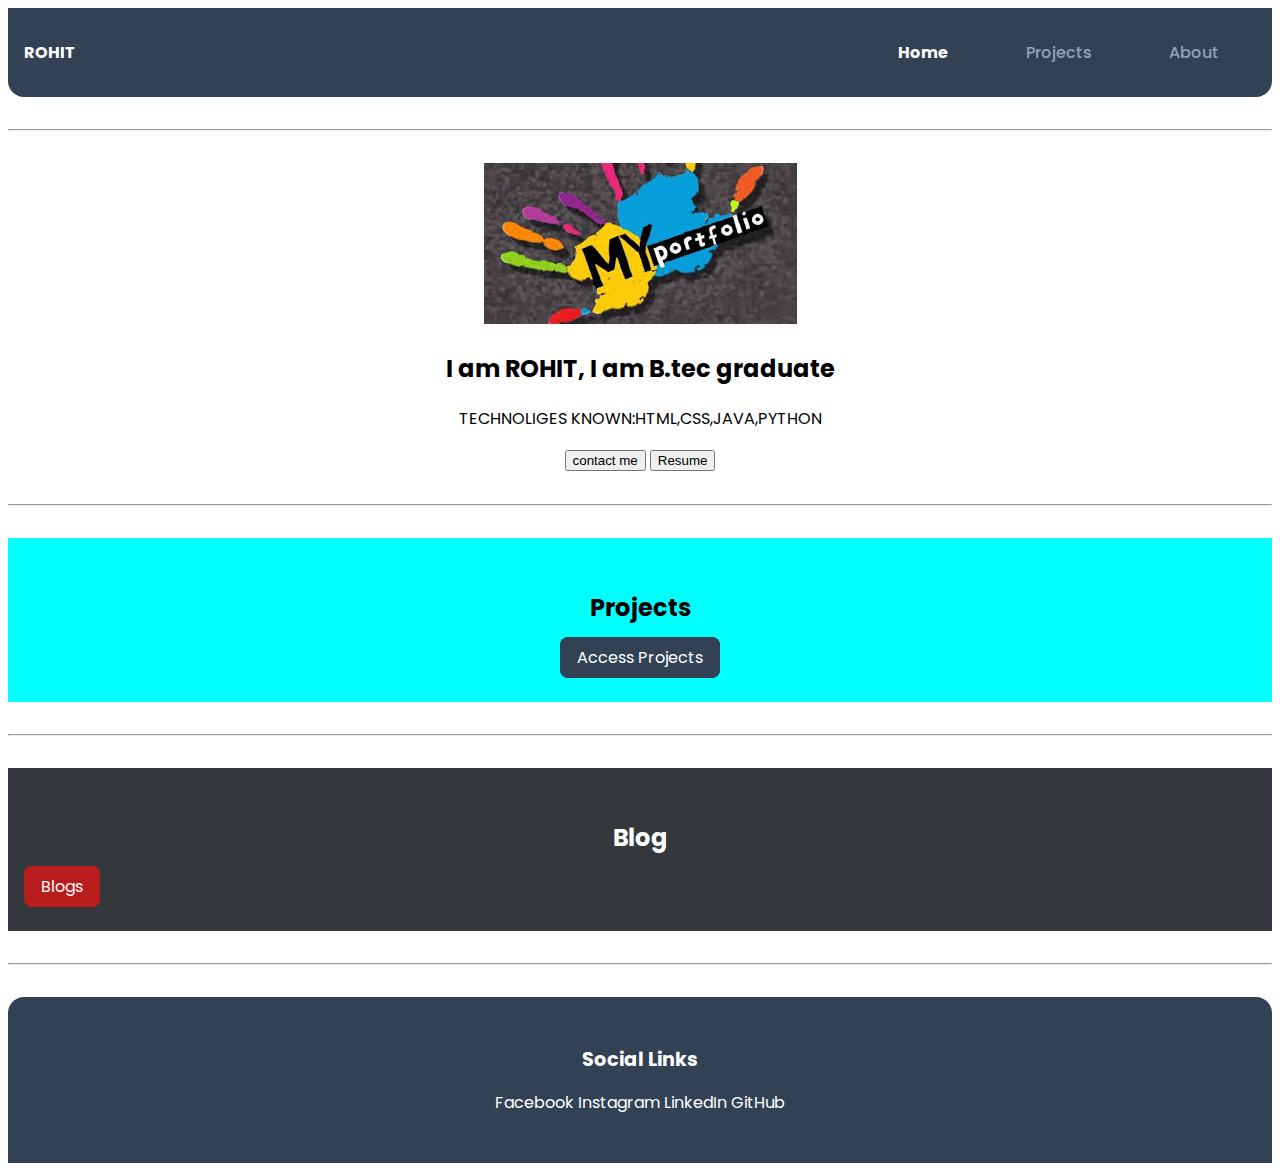
<file: Index.html>
<!DOCTYPE html>
<html lang="en">
  <head>
    <meta charset="UTF-8" />
    <meta http-equiv="X-UA-Compatible" content="IE=edge" />
    <meta name="viewport" content="width=device-width, initial-scale=1.0" />
    <title>ROHIT PORTFOLIO</title>
    <link rel="stylesheet" href="style.css" />
  </head>
  <body>
    <nav class="navigation">
      <div class="nav">
        <div class="title">ROHIT</div>
        <ul>
          <li><a href="#" class="link active">Home</a></li>
          <li><a href="#" class="link">Projects</a></li>
          <li><a href="#" class="link">About</a></li>
        </ul>
      </div>
    </nav>
    <hr />
    <header class="image">
      <img src="./image.jpg" alt="an header images" />
      <h2>I am ROHIT, I am B.tec graduate </h2>
      <p>
        TECHNOLIGES KNOWN:HTML,CSS,JAVA,PYTHON
      </p>
      <div class="buttons">
        <Button class="btn1">contact me</Button>
        <button class="btn2">Resume</button>
      </div>     
    </header>
     <hr />
    <section class="project">
      <h2>Projects</h2>
      <a href="#" class="link primary-link">Access Projects</a>
    </section>
    <hr />
    <section class="gray">
      <h2>Blog</h2>
      <a href="#" class="link secondary-link">Blogs</a>
    </section>
    <hr />
    <footer>
      <div class="main">
        <h2>Social Links</h2>
        <ul class="list-inline">
          <li><a href="#">Facebook</a></li>
          <li><a href="#">Instagram</a></li>
          <li><a href="#">LinkedIn</a></li>
          <li><a href="#">GitHub</a></li>
        </ul>
      </div>
    </footer>
  </body>
</html>
</file>
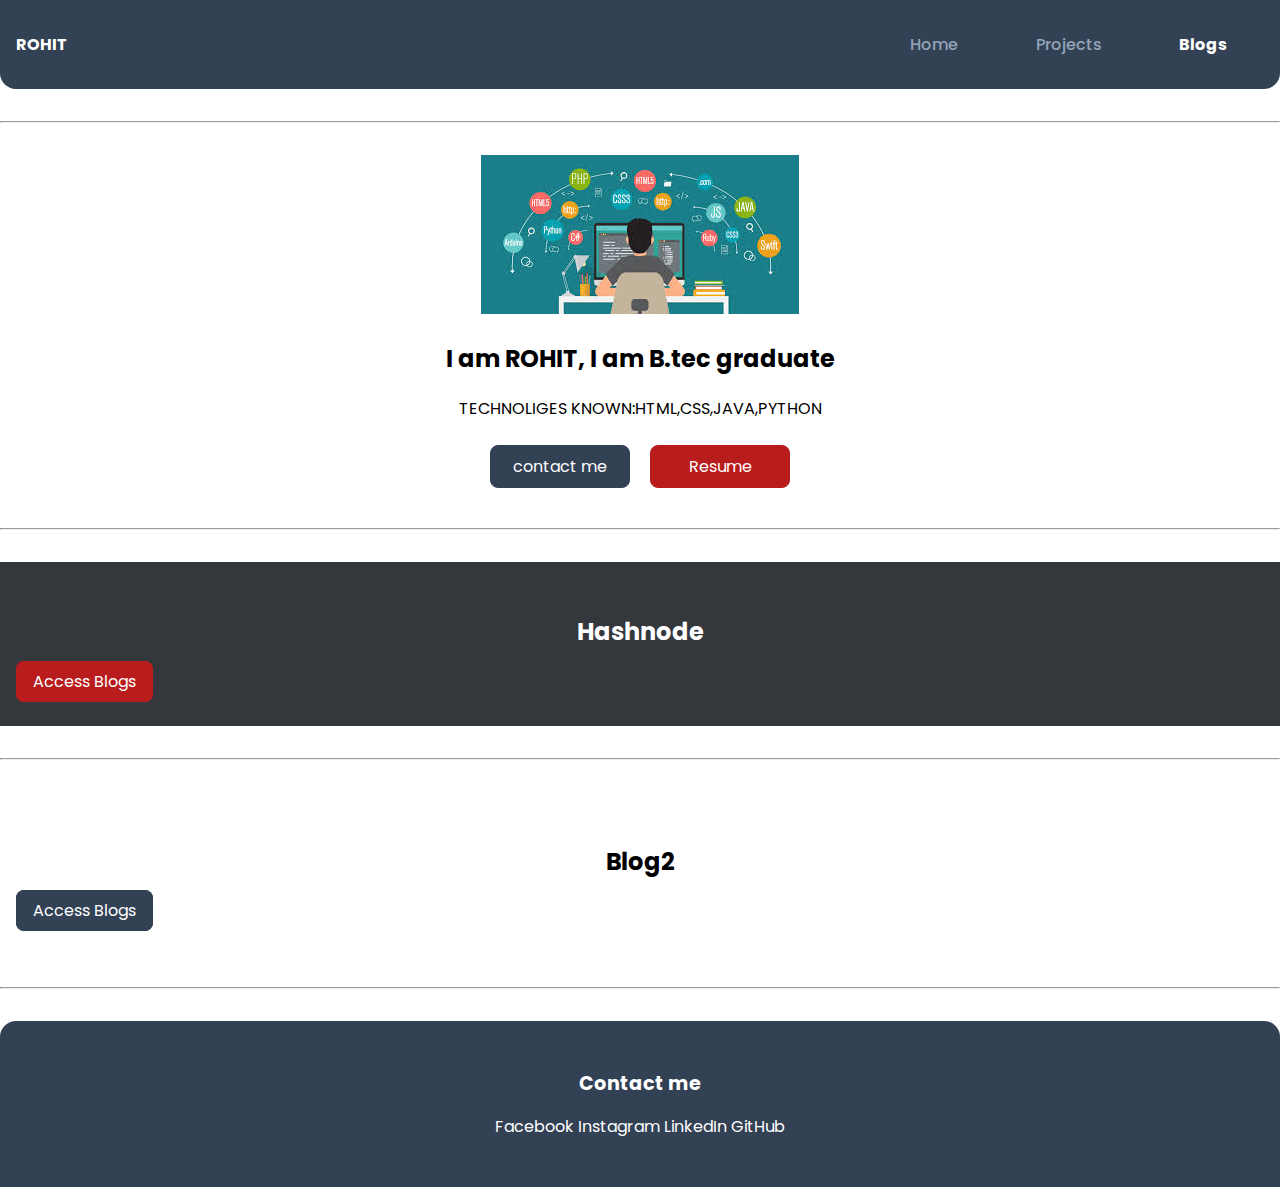
<file: Blogs.html>
<!DOCTYPE html>
<html lang="en">
  <head>
    <meta charset="UTF-8" />
    <meta http-equiv="X-UA-Compatible" content="IE=edge" />
    <meta name="viewport" content="width=device-width, initial-scale=1.0" />
    <title>ROHIT PORTFOLIO</title>
    <link rel="stylesheet" href="https://cdnjs.cloudflare.com/ajax/libs/font-awesome/5.15.3/css/all.min.css" integrity="sha512-iBBXm8fW90+nuLcSKlbmrPcLa0OT92xO1BIsZ+ywDWZCvqsWgccV3gFoRBv0z+8dLJgyAHIhR35VZc2oM/gI1w==" crossorigin="anonymous" referrerpolicy="no-referrer" />
    <link rel="stylesheet" href="style.css" />
    <link rel="stylesheet" href="./normalize.css"/>
  </head>
  <body>
    <nav class="navigation">
      <div class="nav">
        <div class="title">ROHIT</div>
        <ul>
          <li><a href="Index.html" class="link ">Home</a></li>
          <li><a href="project.html" class="link">Projects</a></li>
          <li><a href="#" class="link active">Blogs</a></li>
        </ul>
      </div>
    </nav>
    <hr />
    <header class="image">
      <img src="./images.jpg" alt="an header images" />
      <h2>I am ROHIT, I am B.tec graduate </h2>
      <p>
        TECHNOLIGES KNOWN:HTML,CSS,JAVA,PYTHON
      </p>
      <div class="buttons">
        <Button class="link primary-link">contact me</Button>
        <button class="link secondary-link"> <i class="fas fa-download"></i> Resume</button>
      </div>     
    </header>
    <hr />
    <section class="gray">
      <div class="Blogs">
        <h2>Hashnode</h2>
      <a href="https://hashnode.com/" class="link secondary-link"><i class="fab fa-blogger"></i> Access Blogs</a>
      </div> 
    </section>
    <hr/>
    <section class="Blogs1">
      <div>
        <h2>Blog2</h2>
      <a href="#" class="link primary-link"><i class="fab fa-blogger"></i> Access Blogs</a>
      </div> 
    </section>
    <hr />
    <footer>
      <div class="main">
        <h2>Contact me</h2>
        <ul class="list-inline">
          <li><a href="https://www.facebook.com/">Facebook</a></li>
          <li><a href="https://www.instagram.com/">Instagram</a></li>
          <li><a href="https://www.linkedin.com/">LinkedIn</a></li>
          <li><a href="https://github.com/">GitHub</a></li>
        </ul>
      </div>
    </footer>
  </body>
</html>
</file>
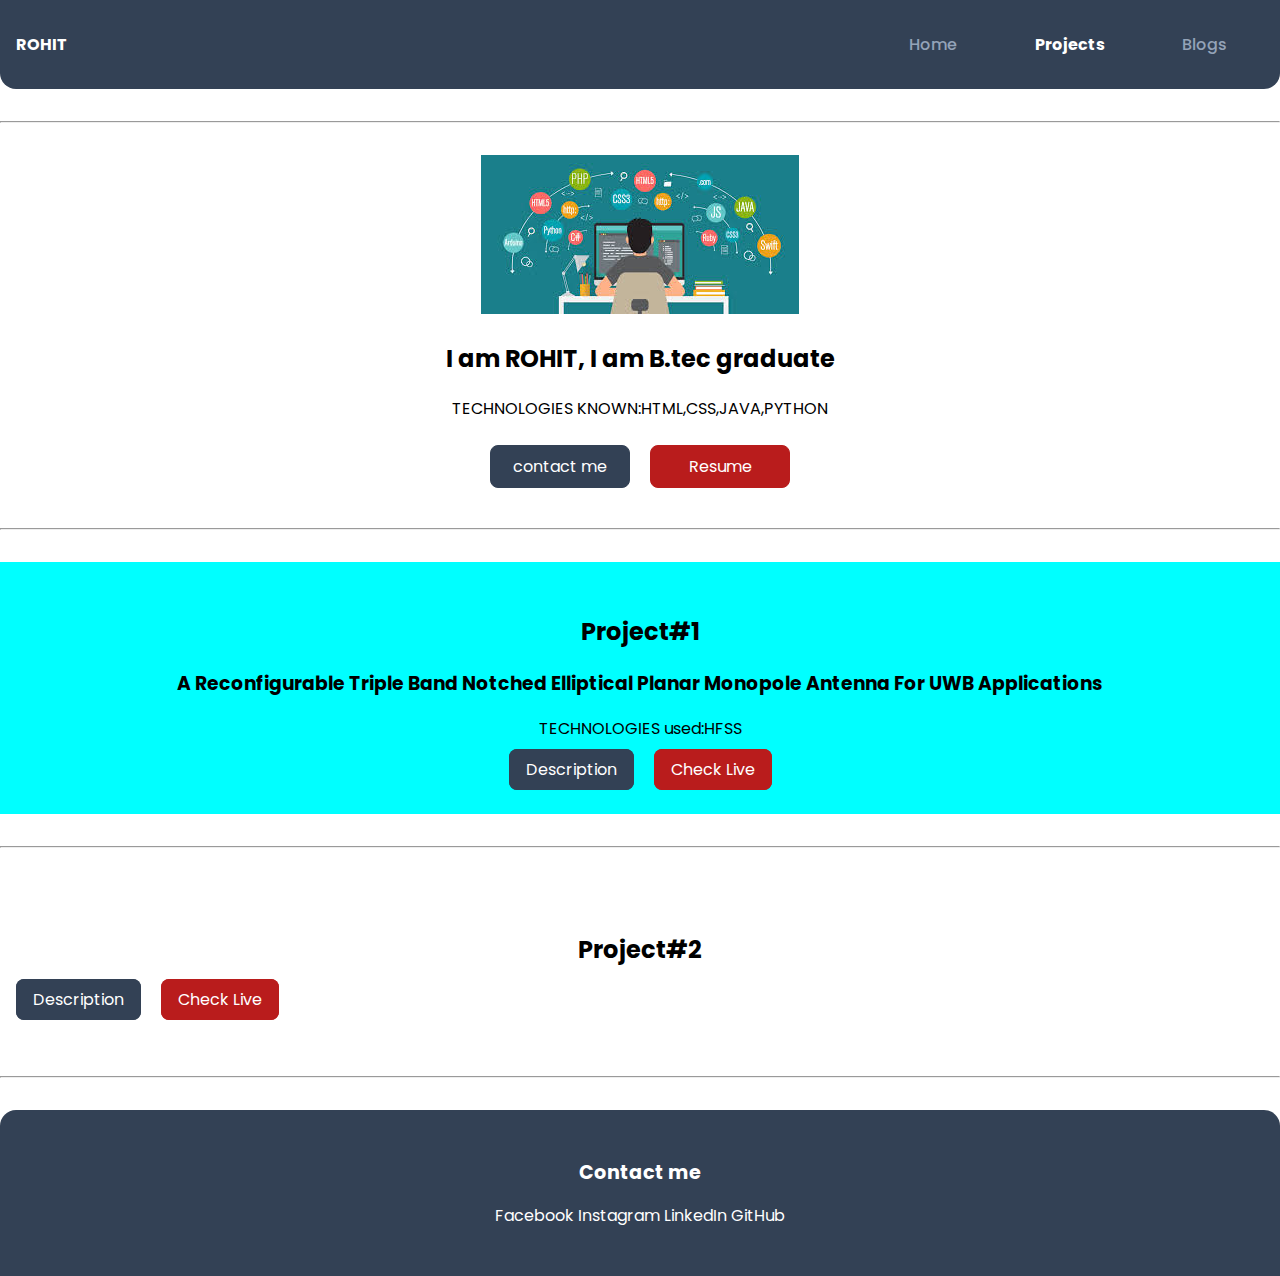
<file: project.html>
<!DOCTYPE html>
<html lang="en">
  <head>
    <meta charset="UTF-8" />
    <meta http-equiv="X-UA-Compatible" content="IE=edge" />
    <meta name="viewport" content="width=device-width, initial-scale=1.0" />
    <title>ROHIT PORTFOLIO</title>
    <link rel="stylesheet" href="https://cdnjs.cloudflare.com/ajax/libs/font-awesome/5.15.3/css/all.min.css" integrity="sha512-iBBXm8fW90+nuLcSKlbmrPcLa0OT92xO1BIsZ+ywDWZCvqsWgccV3gFoRBv0z+8dLJgyAHIhR35VZc2oM/gI1w==" crossorigin="anonymous" referrerpolicy="no-referrer" />
    <link rel="stylesheet" href="style.css" />
    <link rel="stylesheet" href="./normalize.css"/>
  </head>
  <body>
    <nav class="navigation">
      <div class="nav">
        <div class="title">ROHIT</div>
        <ul>
          <li><a href="./Index.html" class="link ">Home</a></li>
          <li><a href="#" class="link active">Projects</a></li>
          <li><a href="Blogs.html" class="link">Blogs</a></li>
        </ul>
      </div>
    </nav>
    <hr />
    <header class="image">
      <img src="./images.jpg" alt="an header images" />
      <h2>I am ROHIT, I am B.tec graduate </h2>
      <p>
        TECHNOLOGIES KNOWN:HTML,CSS,JAVA,PYTHON
      </p>
      <div class="buttons">
        <Button class="link primary-link">contact me</Button>
        <button class="link secondary-link"><i class="fas fa-download"></i> Resume</button>
      </div>     
    </header>
     <hr />
    <section class="project">
      <h2>Project#1</h2>
      <h3>A Reconfigurable Triple Band Notched Elliptical Planar Monopole Antenna For UWB
        Applications</h3>
        <p>TECHNOLOGIES used:HFSS</p>
      <a href="#" class="link primary-link"><i class="fab fa-readme"></i> Description</a>
      <a href="#" class="link secondary-link"><i class="fas fa-laptop-code"></i>Check Live</a>
    </section>
    <hr/>
    <section class="project2">
      <h2>Project#2</h2>
      <a href="#" class="link primary-link"> <i class="fab fa-readme"></i>Description</a>
      <a href="#" class="link secondary-link"> <i class="fas fa-laptop-code"></i> Check Live</a>
    </section>
    <hr />
    <footer>
      <div class="main">
        <h2>Contact me</h2>
        <ul class="list-inline">
          <li><a href="https://www.facebook.com/">Facebook</a></li>
          <li><a href="https://www.instagram.com/">Instagram</a></li>
          <li><a href="https://www.linkedin.com/">LinkedIn</a></li>
          <li><a href="https://github.com/">GitHub</a></li>
        </ul>
      </div>
    </footer>
  </body>
</html>
</file>
<file: style.css>
@import url('https://fonts.googleapis.com/css2?family=Poppins:wght@400;500;700&display=swap');
/* 
* {
  margin: 0;
  padding: 0;
  box-sizing: border-box;
} */

:root {
  --primary: #334155;
  --secondary: #b91c1c;
  --gray: #94a3b8;
  --dark-gray: #34383d;
  --white: #ffffff;
  --blue:#0096c7;

}

body {
  font-family: 'Poppins', sans-serif;
}

hr {
  margin: 2rem 0;
}

#title {
  font-size: 2rem;
}

/* px, em, rem  1rem = 16px*/

/* containers */
.nav {
  padding-left: 1rem;
  padding-right: 1rem;
}
/* Links */

.link {
  min-width: 140px;
  width: max-content;
  padding: 0.5rem 1rem;
  margin: 0.5rem;
  text-decoration: none;
  transition: transform 0.2s;
}
.primary-link {
  color: var(--white);
  background-color: var(--primary);
  border: 1px solid var(--primary);
  border-radius: 0.5rem;
  text-align: center;
}

.secondary-link {
  color: var(--white);
  background-color: var(--secondary);
  border: 1px solid var(--secondary);
  border-radius: 0.5rem;
  text-align: center;
}
/* nav */
.navigation {
  background-color: var(--primary);
  padding: 1rem 0rem;
  color: var(--white);
  border-bottom-left-radius: 1rem;
  border-bottom-right-radius: 1rem;
  position: relative;
}

.navigation .title {
  font-weight: 700;
  position: absolute;
}
.link:hover{
  color: azure;
}

.navigation ul {
  list-style: none;
  text-align: right;
}

.navigation ul li {
  display: inline-block;
  padding: 0 0.8rem;
}

.navigation ul li a {
  font-weight: 500;
  color: var(--gray);
}

.navigation ul li a.active {
  font-weight: 700;
  color: var(--white);
}

/* Header */
.image{
  text-align: center;
}
.btn1:hover{
  transform: scale(1,2);
  background-color:var(--secondary);

}
/* sections */
section {
  padding: 2rem 0.5rem;
}

section h2 {
  text-align: center;
  font-weight: 700;
}

section.gray {
  background-color: var(--dark-gray);
  color: var(--white);
}
.project{
  background-color: aqua;
  text-align: center;
}

/* footer */

footer {
  background-color: var(--primary);
  color: var(--white);
  padding: 2rem 0;
  border-top-left-radius: 1rem;
  border-top-right-radius: 1rem;
  text-align: center;
}

footer h2 {
  font-weight: 700;
  font-size: larger;
}

footer ul {
  padding-inline-start: 0px;
}

footer ul li a {
  text-decoration: none;
  color: var(--white);
}
.list-inline li{
  display: inline;
}
</file>
